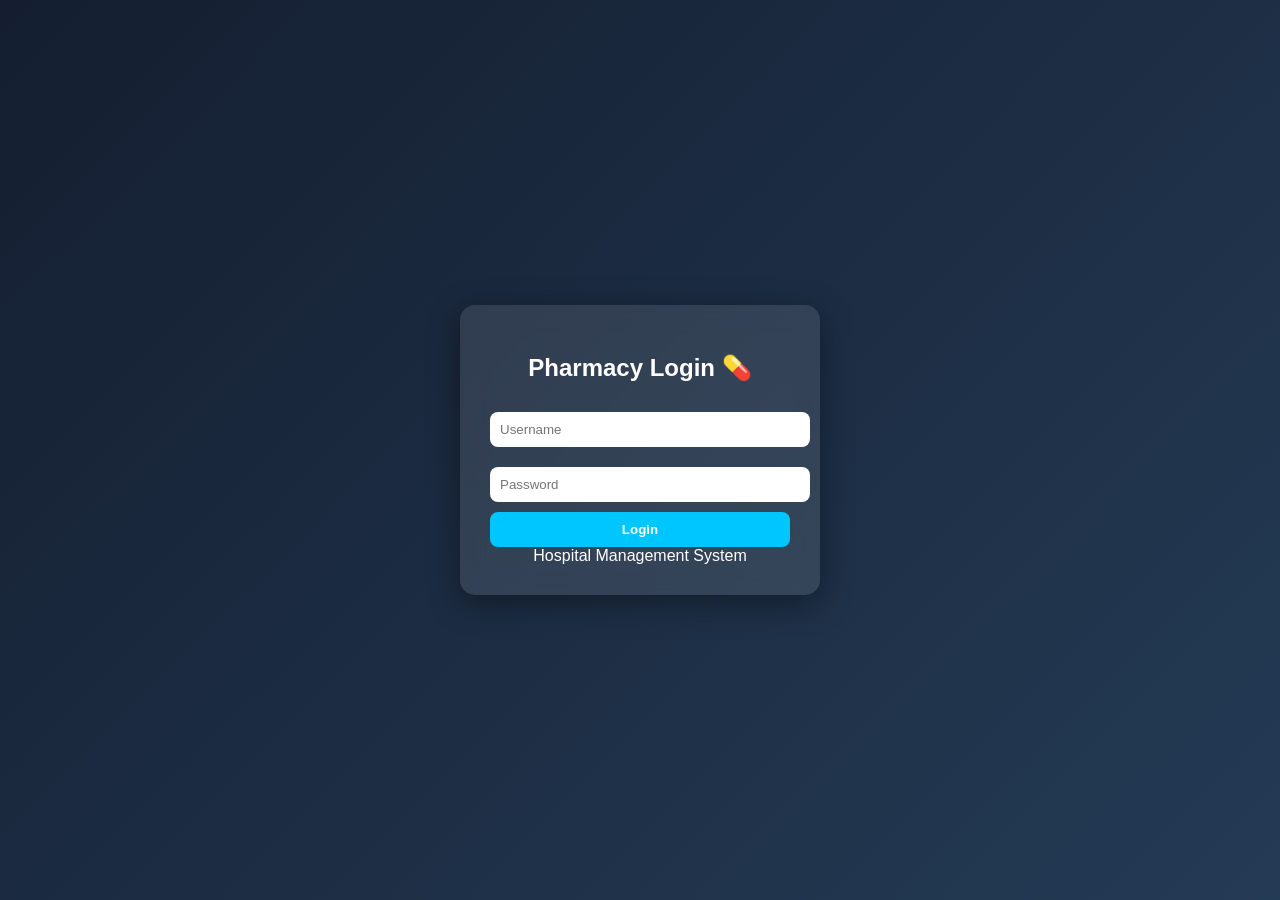
<file: login.html>
<!DOCTYPE html>
<html>
<head>
  <title>Pharmacy Login</title>
  <link rel="stylesheet" href="login.css">
</head>

<body>


<div class="login-box">
  <h2>Pharmacy Login 💊</h2>

  <div class="input-box">
    <input id="user" placeholder="Username">
  </div>

  <div class="input-box">
    <input id="pass" type="password" placeholder="Password">
  </div>

  <button onclick="login()">Login</button>

<div id="loader" style="display:none; margin-top:15px;">
  <div class="spinner"></div>
  <p>Loading...</p>
</div>


  <div class="footer">
    Hospital Management System
  </div>
</div>

<script>
function login(){
  let u = document.getElementById("user").value;
  let p = document.getElementById("pass").value;

  if(u === "admin" && p === "1234"){

    document.querySelector("button").style.display = "none";
    document.getElementById("loader").style.display = "block";

    // fade out animation
    document.body.classList.add("fade-out");

    setTimeout(() => {
      window.location = "index.html";
    }, 2000);

  } else {
    alert("Wrong Username or Password!");
  }
}



</script>

</body>
</html>
</file>
<file: login.css>
body {
  margin: 0;
  height: 100vh;
  font-family: Arial;
  background: linear-gradient(135deg, #141e30, #243b55);
  display: flex;
  justify-content: center;
  align-items: center;
}

.login-box {
  background: rgba(255,255,255,0.1);
  backdrop-filter: blur(12px);
  padding: 30px;
  border-radius: 15px;
  width: 300px;
  text-align: center;
  color: white;
  box-shadow: 0 8px 32px rgba(0,0,0,0.4);
}

.login-box h2 {
  margin-bottom: 20px;
}

.input-box input {
  width: 100%;
  padding: 10px;
  margin: 10px 0;
  border: none;
  border-radius: 8px;
  outline: none;
}

button {
  width: 100%;
  padding: 10px;
  border-radius: 8px;
  border: none;
  background: #00c6ff;
  color: white;
  font-weight: bold;
  cursor: pointer;
}

button:hover {
  background: #0072ff;
}
body {
  opacity: 1;
  transition: opacity 0.6s ease;
}

body.fade-out {
  opacity: 0;
}
.spinner {
  border: 4px solid rgba(255,255,255,0.3);
  border-top: 4px solid white;
  border-radius: 50%;
  width: 30px;
  height: 30px;
  margin: auto;
  animation: spin 1s linear infinite;
}

@keyframes spin {
  0% { transform: rotate(0deg); }
  100% { transform: rotate(360deg); }
}

#loader p {
  margin-top: 10px;
  font-size: 14px;
}
body {
  opacity: 1;
  transition: opacity 0.6s ease;
}

.fade-out {
  opacity: 0;
}
</file>
